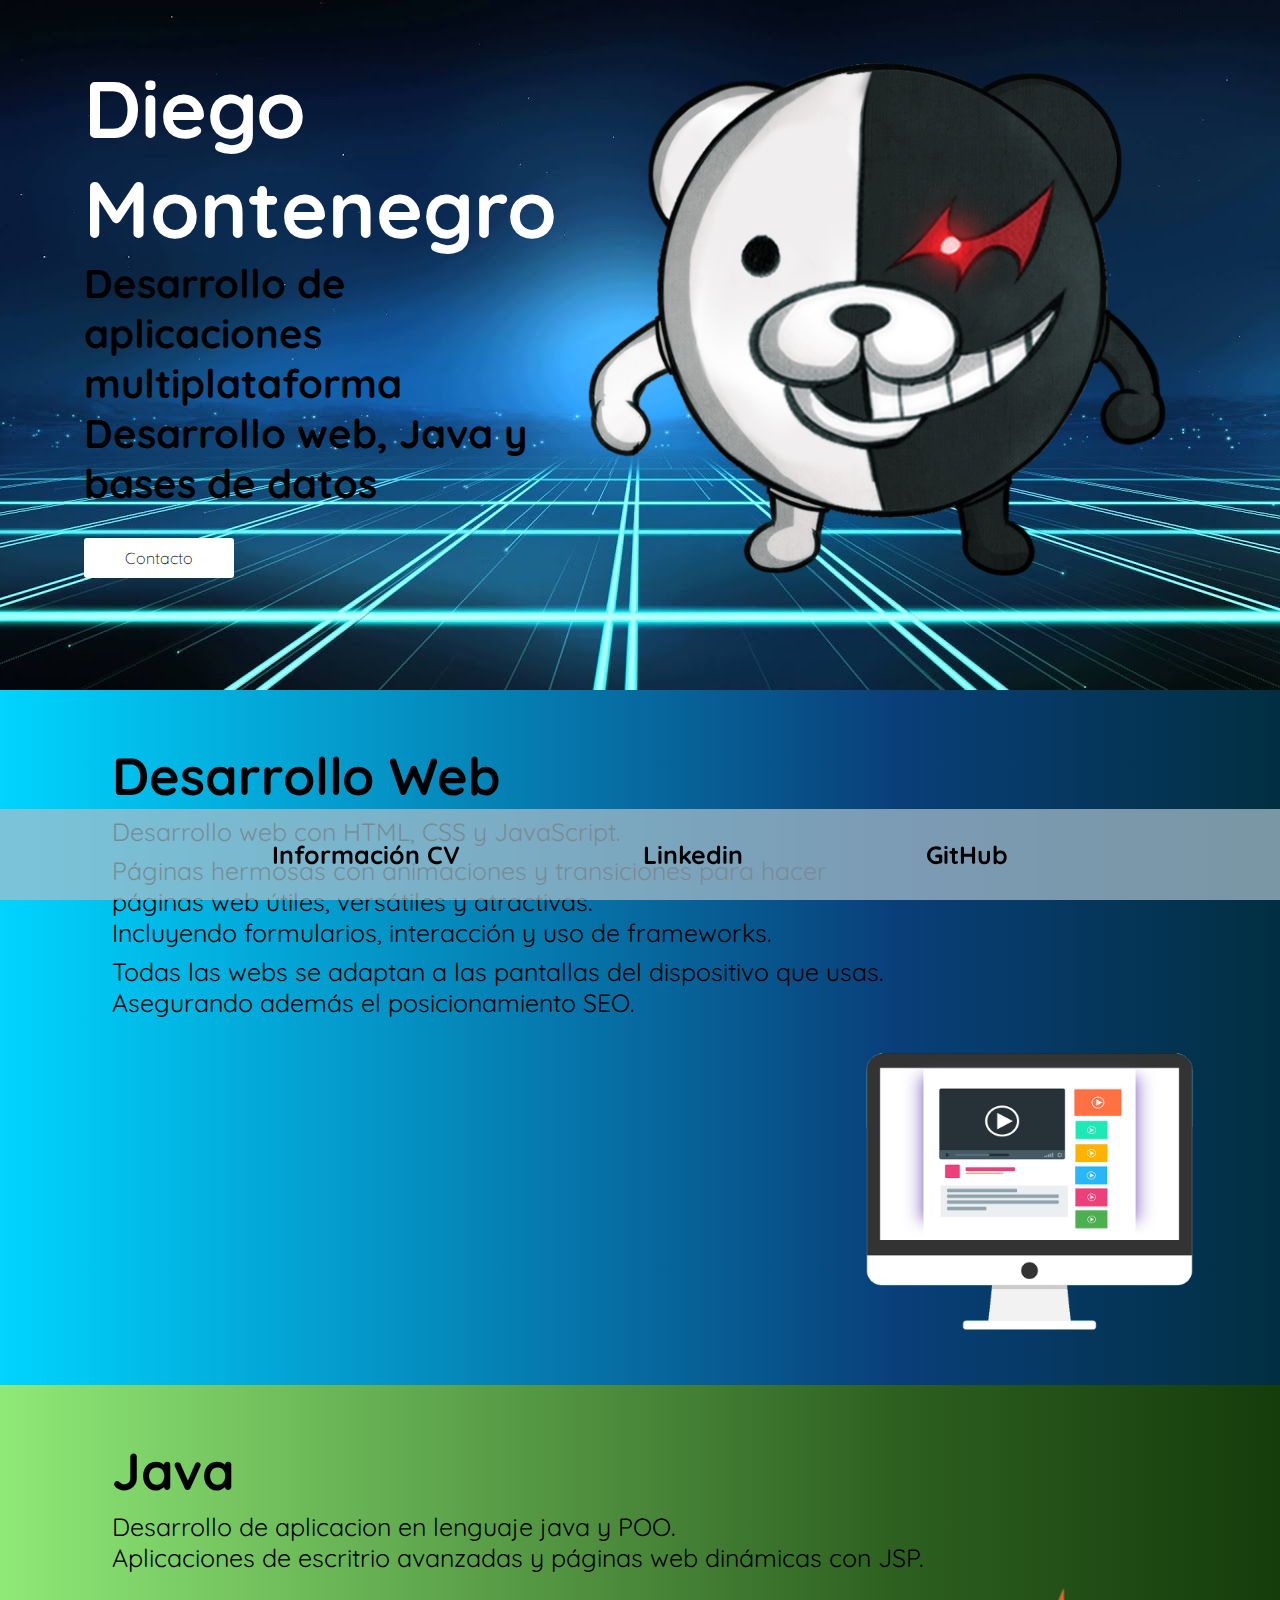
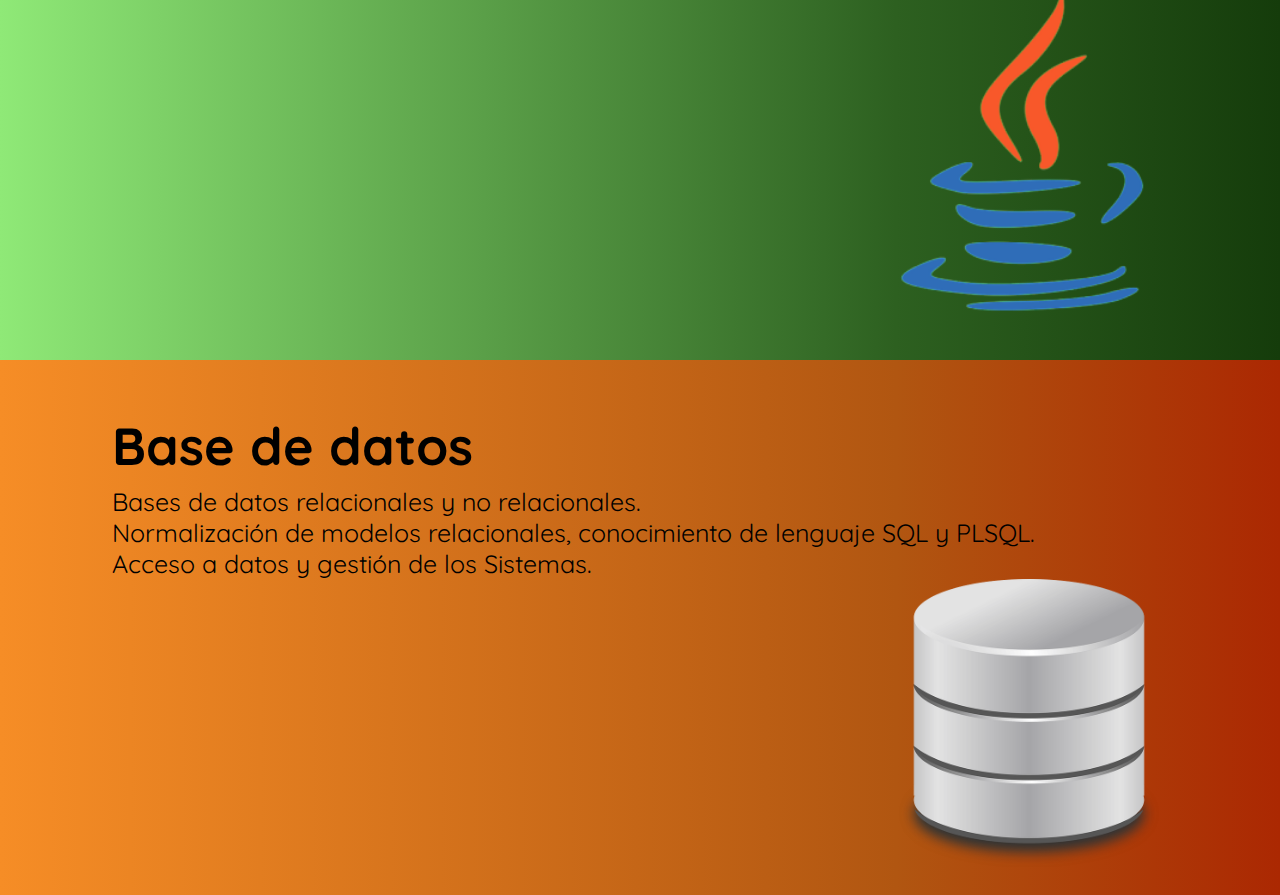
<file: index.html>
<!DOCTYPE html>
<html lang="en">

<head>
    <meta charset="UTF-8">
    <meta http-equiv="X-UA-Compatible" content="IE=edge">
    <meta name="viewport" content="width=device-width, initial-scale=1.0">
    <link rel="stylesheet" href="css/main.css">
    <link rel="preconnect" href="https://fonts.gstatic.com">
    <link href="https://fonts.googleapis.com/css2?family=Quicksand:wght@500&display=swap" rel="stylesheet">
    <title>Diego Montenegro</title>
</head>

<body>
    <header>
        <div class="container">
            <div class="textos" id="txts">
                <h1>Diego Montenegro</h1>
                <h2>Desarrollo de aplicaciones multiplataforma</h2>
                <h2>Desarrollo web, Java y bases de datos</h2>
                <a href="mailto:diegomonte22@outlook.es" onclick="agradecer()">Contacto</a>
            </div>
            <img src="img/imagen2.png" id="logo">
            <!-- <a href="https://www.freepik.es/vectores/hombre">Vector de Hombre creado por upklyak - www.freepik.es</a> -->
        </div>
    </header>
    <div id="infogeneral">
    <div class="seccion" id="sc1">
        <div>
            <h1>Desarrollo Web</h1>
            <p>Desarrollo web con HTML, CSS y JavaScript.</p>
            <p>Páginas hermosas con animaciones y transiciones para hacer <br>páginas web útiles, versátiles y atractivas.
            <br>Incluyendo formularios, interacción y uso de frameworks.
            <p>Todas las webs se adaptan a las pantallas del dispositivo que usas.<br>
            Asegurando además el posicionamiento SEO.</p>
        </p>
        </div>
        <img src="img/design.png">
    </div>
    <div class="seccion" id="sc2">
        <div>
            <h1>Java</h1>
            <p>
                Desarrollo de aplicacion en lenguaje java y POO.<br>
                Aplicaciones de escritrio avanzadas y páginas web dinámicas con JSP.
            </p>
        </div>
        <img src="img/javalogo.png">
    </div>
    <div class="seccion" id="sc3">
        <div>
            <h1>Base de datos</h1>
            <p>
                Bases de datos relacionales y no relacionales.<br>
                Normalización de modelos relacionales, conocimiento de lenguaje SQL y PLSQL.<br>
                Acceso a datos y gestión de los Sistemas.
            </p>
        </div>
        <img src="img/basedatos.png">
    </div>
    </div>
    <div id="menuinf">
        <ul class="menuh">
            <li>
                <a href="cv/index.html">Información CV</a>
            </li>
            <li>
                <a href="https://www.linkedin.com/in/diegomonte22/" target="_blank">Linkedin</a> <!--target="_blank" para que se abra en una pestaña nueva-->
            </li>
            <li>
                <a href="https://github.com/guco23" target="_blank">GitHub</a> <!--target="_blank" para que se abra en una pestaña nueva-->
            </li>
        </ul>
    </div>
    <script src="js/main.js"></script>
</body>

</html>
</file>
<file: css/main.css>
* {
    margin: 0;
    padding: 0;
    box-sizing: border-box;
}

body {
    font-family: 'Quicksand', sans-serif;
    background-position: fixed;
    background-repeat: no-repeat;
    background-size: cover;
    height: 100%;
}
header {
    height: auto;
    background-image: url(../img/fondo2.jpg); /*Fondo que únicamente se mostrará en la sección header*/
    background-size: 100%;
    padding: 55px;
    padding-bottom: 110px;
    width: 100%;
}
.container {
    width: 95%;
    max-width: 1200px;
    display: flex;
    align-items: center;
    justify-content: space-around;
    margin: auto;
}
#logo {
    display: block;
    height: 525px;
    width: 80%;
    object-fit: cover;
    animation: arriba 1s ease-in;
}
#menuinf{
    background-color: rgba(168, 190, 202, 0.726);
    bottom: 0;
    margin: 0;
    position: fixed;
    left: 0;
    right: 0;
    text-align: center;
    padding: 30px;
    animation: arriba 0.5s ease-in;
}
#menuinf a{
    text-decoration: none; /*Para que no cambien de color las letras por ser enlaces*/
    color: black;
    font-weight: bold;
}
.menuh{
    color: #71c8c3;
    list-style-type: none;
}
.menuh li{
    padding-left: 88px;
    padding-right: 88px;
    display: inline;
    font-size: 25px;
}
.menuh a{
    transition: font-size 1s;
}
.menuh a:hover{
    font-size: 130%;
}
.seccion{
    padding-top: 23px;
    padding-bottom: 28px;
    padding-left: 50px;
    overflow: auto;
}
.seccion div{
    margin-left: 5%;
    display: inline-block;
    margin-top: 30px;
}
.seccion h1{
    margin-top: 0;
    animation: moverDerecha 1s ease-in;
    font-size: 52px;
}
.seccion p{
    animation: arriba 1s ease-in;
    padding-top: 8px;
    font-size: 25px;
}
.seccion img{
    margin-right: 5%;
    float: right;
    display: inline;
    width: 30%;
    height: auto;
    padding-right: 10px;
    animation: moverIzquierda 1s ease-in;
}
#sc1{
    background: rgb(1,47,65);
    background: linear-gradient(90deg, rgba(0,212,255,1) 0%, rgba(9,63,121,1) 70%, rgba(1,47,65,1) 100%); /*Gradientes realizadas con
    https://cssgradient.io/*/
}
#sc2{
    background: rgb(143,233,119);
    background: linear-gradient(90deg, rgba(143,233,119,1) 0%, rgba(45,96,32,1) 70%, rgba(21,60,11,1) 100%);
}
#sc3{
    background: rgb(246,141,38);
    background: linear-gradient(90deg, rgba(246,141,38,1) 0%, rgba(177,86,17,1) 70%, rgba(171,40,2,1) 100%);
}
#sc3 img{
    width: 22%;
    margin-right: 9%;
}
.textos {
    width: 70%;
    color: #fff;
}

.textos h1 {
    font-size: 80px;
    animation: moverDerecha 1s ease-in;
}

.textos h2 {
    font-size: 40px;
    color: black;
    animation: moverIzquierda 1s ease-in;
}

.textos a {
    background-color: #fff;
    display: inline-block;
    color: black;
    font-weight: 300;
    text-decoration: none;
    margin-top: 30px;
    width: 150px;
    border-radius: 3px;
    text-align: center;
    padding: 10px 0;
    animation: arriba 1s ease-in;
}
@keyframes moverIzquierda {
    0% {
        opacity: 0;
        transform: translateX(-100px);
    }
    100% {
        opacity: 1;
        transform: translate(0);
    }
}

@keyframes moverDerecha {
    0% {
        opacity: 0;
        transform: translateX(100px);
    }
    100% {
        opacity: 1;
        transform: translate(0);
    }
}

@keyframes arriba {
    0% {
        opacity: 0;
        transform: translateY(100px);
    }
    100% {
        opacity: 1;
        transform: translate(0);
    }
}


@media screen and (max-width:1000px) {
    img {
        height: 400px;
        width: 100%;
    }
}

@media screen and (max-width:800px) {
    img {
        height: 370px;
        width: 100%;
    }
    .textos h1 {
        font-size: 70px;
    }
    .textos h2 {
        font-size: 25px;
    }
}

@media screen and (max-width:700px) {
    img {
        height: 250px;
        width: 100%;
    }
    .textos h1 {
        font-size: 40px;
    }
    .textos h2 {
        font-size: 15px;
    }
}

@media screen and (max-width:450px) {
    .container {
        width: 100%;
        flex-wrap: wrap-reverse;
        justify-content: center;
    }
    .textos {
        width: 100%;
        text-align: center;
    }
    .textos h1 {
        font-size: 60px;
    }
}

@media screen and (max-width:340px) {
    img {
        height: 160px;
    }
    .textos h1 {
        font-size: 35px;
    }
    .textos a {
        width: 120px;
    }
    .textos h2 {
        font-size: 15px;
    }
}
</file>
